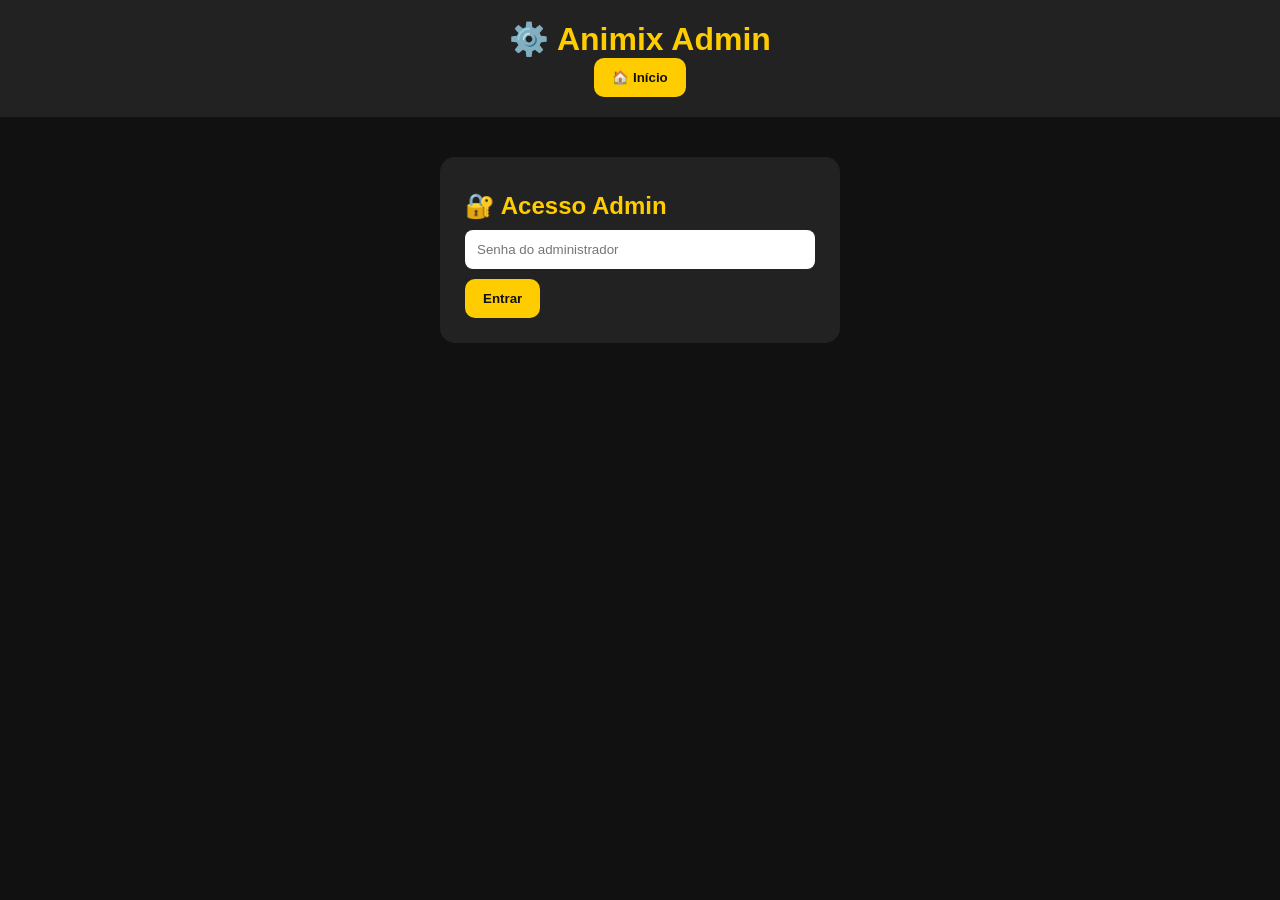
<file: admin.html>
<!DOCTYPE html>
<html lang="pt-BR">

<head>

<meta charset="UTF-8">
<meta name="viewport" content="width=device-width, initial-scale=1.0">

<title>Animix - Admin</title>

<link rel="stylesheet" href="css/style.css">

</head>


<body>


<header>

<div class="logo">

⚙️ Animix Admin

</div>


<a href="index.html">

<button>

🏠 Início

</button>

</a>


</header>





<div id="loginAdmin" class="formulario">


<h2 class="titulo">

🔐 Acesso Admin

</h2>


<input 
type="password"
id="senhaAdmin"
placeholder="Senha do administrador"
>



<button onclick="entrarAdmin()">

Entrar

</button>



</div>








<div id="painelAdmin" class="admin-container" style="display:none;">





<div class="admin-box">


<h2>

➕ Cadastrar Mangá

</h2>



<input 
id="nome"
placeholder="Nome do mangá"
>



<input 
id="autor"
placeholder="Autor"
>



<input 
id="genero"
placeholder="Gênero"
>



<input 
id="capa"
placeholder="URL da capa"
>



<textarea 
id="descricao"
placeholder="Descrição do mangá">
</textarea>




<button onclick="adicionarManga()">

Salvar Mangá

</button>



</div>







<div class="admin-box">


<h2>

📖 Novo Capítulo

</h2>




<select id="selecionarManga">

</select>




<input 
id="numeroCapitulo"
placeholder="Número do capítulo"
>




<textarea 
id="paginasCapitulo"
placeholder="Cole as URLs das páginas separadas por vírgula">
</textarea>




<button onclick="adicionarCapitulo()">

Adicionar Capítulo

</button>



</div>






<div class="admin-box">


<h2>

📚 Mangás cadastrados

</h2>



<div id="listaMangas">

</div>



</div>



</div>





<script src="js/dados.js"></script>

<script src="js/app.js"></script>
<script>


const SENHA_ADMIN = "admin123";



function entrarAdmin(){


let senha =

document.getElementById(
"senhaAdmin"
).value;




if(senha === SENHA_ADMIN){


localStorage.setItem(
"adminLogado",
"true"
);



mostrarPainel();



}

else{


alert(
"Senha incorreta!"
);


}


}






function mostrarPainel(){



document.getElementById(

"loginAdmin"

).style.display="none";



document.getElementById(

"painelAdmin"

).style.display="block";



carregarMangas();


}





if(localStorage.getItem("adminLogado")){


mostrarPainel();


}







let listaAdmin =

JSON.parse(

localStorage.getItem("mangasAdmin")

) || [];






function salvarDados(){



localStorage.setItem(

"mangasAdmin",

JSON.stringify(listaAdmin)

);



}







function adicionarManga(){



let novo = {


id: Date.now(),


nome:

document.getElementById(
"nome"
).value,


autor:

document.getElementById(
"autor"
).value,


genero:

document.getElementById(
"genero"
).value,


capa:

document.getElementById(
"capa"
).value,


descricao:

document.getElementById(
"descricao"
).value,


capitulos:[]



};





listaAdmin.push(novo);



salvarDados();



alert(
"Mangá cadastrado!"
);



limparCampos();



carregarMangas();



}







function carregarMangas(){



let select =

document.getElementById(
"selecionarManga"
);



let lista =

document.getElementById(
"listaMangas"
);




select.innerHTML="";

lista.innerHTML="";





listaAdmin.forEach(function(manga){





select.innerHTML +=


`

<option value="${manga.id}">

${manga.nome}

</option>


`;







lista.innerHTML +=


`

<div class="admin-item">


<h3>

${manga.nome}

</h3>



<p>

Capítulos:
${manga.capitulos.length}

</p>



<button onclick="excluirManga(${manga.id})">

🗑 Excluir

</button>



</div>


`;




});



}






function limparCampos(){



nome.value="";

autor.value="";

genero.value="";

capa.value="";

descricao.value="";


}







function excluirManga(id){



if(confirm("Excluir este mangá?")){


listaAdmin =

listaAdmin.filter(

m=>m.id != id

);



salvarDados();


carregarMangas();


}



}
function adicionarCapitulo(){



let id =

Number(

document.getElementById(

"selecionarManga"

).value

);





let manga =

listaAdmin.find(

m =>

m.id === id

);






if(!manga){


alert(

"Selecione um mangá"

);


return;


}






let paginas =

document.getElementById(

"paginasCapitulo"

)

.value

.split(",")

.map(

p => p.trim()

)

.filter(

p => p !== ""

);







let capitulo = {


numero:

Number(

document.getElementById(

"numeroCapitulo"

).value

),



titulo:

"Capítulo " +

document.getElementById(

"numeroCapitulo"

).value,



paginas:paginas



};






manga.capitulos.push(

capitulo

);



salvarDados();



alert(

"Capítulo adicionado!"

);



document.getElementById(

"numeroCapitulo"

).value="";



document.getElementById(

"paginasCapitulo"

).value="";



carregarMangas();



}







function sairAdmin(){



localStorage.removeItem(

"adminLogado"

);



location.reload();



}



</script>





</body>

</html>
</file>
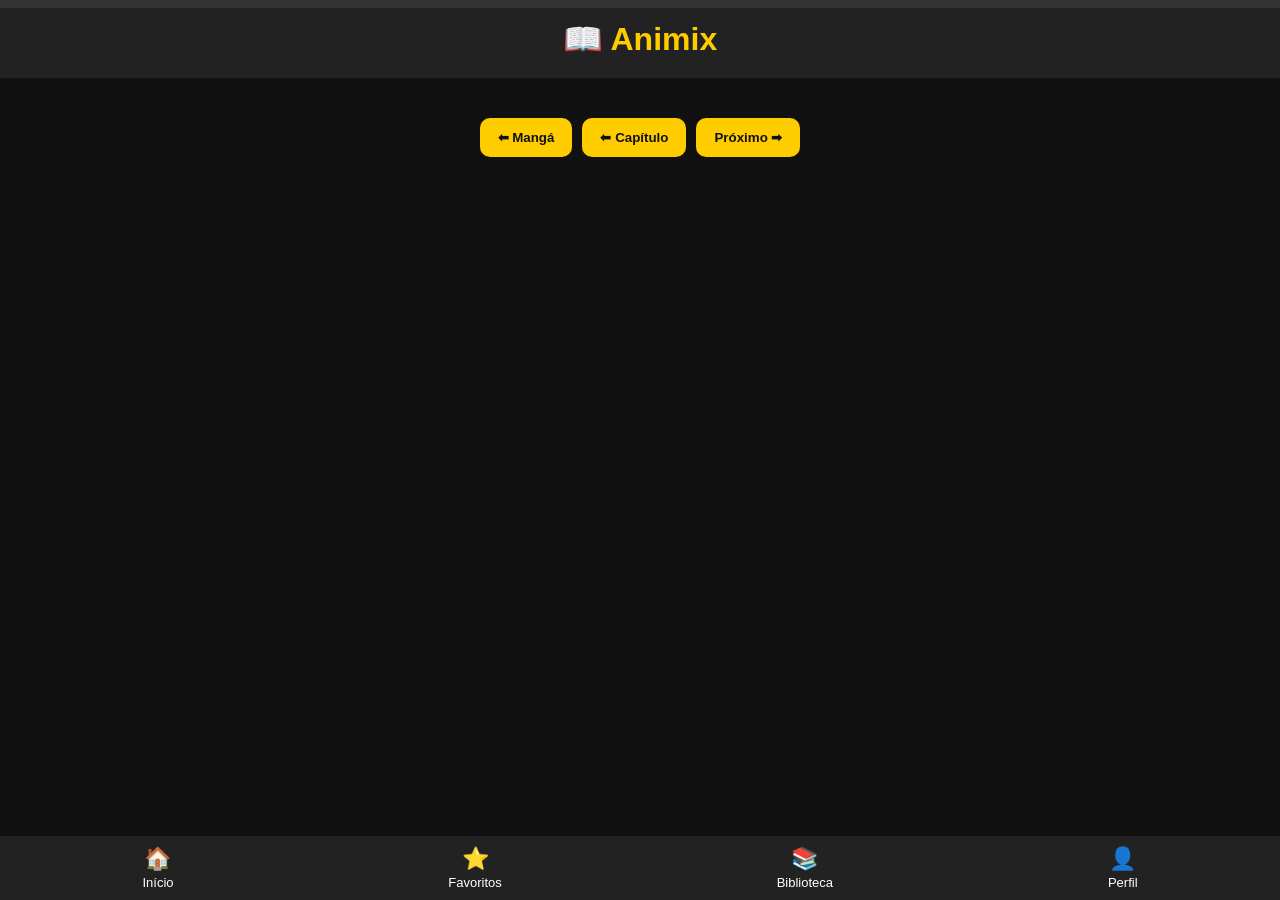
<file: leitor.html>
<!DOCTYPE html>
<html lang="pt-BR">

<head>

<meta charset="UTF-8">
<meta name="viewport" content="width=device-width, initial-scale=1.0">

<title>Animix - Leitor</title>

<link rel="stylesheet" href="css/style.css">

</head>


<body>


<div class="progresso">

<div id="barra" class="progresso-barra"></div>

</div>



<header>

<div class="logo">

📖 Animix

</div>


<h2 id="titulo"></h2>


</header>





<div class="container">


<div class="controles-leitor">


<a id="voltar">

<button>

⬅ Mangá

</button>

</a>


<button onclick="anterior()">

⬅ Capítulo

</button>



<button onclick="proximo()">

Próximo ➡

</button>


</div>





<div id="leitor" class="leitor">


</div>


</div>







<nav class="menu-fixo">


<a class="menu-item" href="index.html">

<span>🏠</span>

Início

</a>


<a class="menu-item" href="favoritos.html">

<span>⭐</span>

Favoritos

</a>


<a class="menu-item" href="biblioteca.html">

<span>📚</span>

Biblioteca

</a>


<a class="menu-item" href="perfil.html">

<span>👤</span>

Perfil

</a>


</nav>







<script src="js/dados.js"></script>

<script src="js/app.js"></script>




<script>



let url =

new URLSearchParams(

window.location.search

);




let id =

Number(

url.get("id")

);



let cap =

Number(

url.get("cap")

);






let todosMangas = mangas.concat(
JSON.parse(localStorage.getItem("mangasAdmin")) || []
);


let manga =

todosMangas.find(

m =>

m.id === id

);





let capitulo =

manga.capitulos.find(

c =>

c.numero === cap

);






document.getElementById(

"titulo"

).innerHTML =


manga.nome +

" - Capítulo " +

cap;





document.getElementById(

"voltar"

).href =

"manga.html?id="+id;






let leitor =

document.getElementById(

"leitor"

);






capitulo.paginas.forEach(function(pagina,index){



leitor.innerHTML +=


`

<div class="pagina">


<img src="${pagina}">


<p>

Página ${index+1}

</p>


</div>


`;



});







// salvar progresso


salvarLeitura(

id,

cap

);








function proximo(){



let proximo =

cap + 1;



let existe =

manga.capitulos.find(

c =>

c.numero === proximo

);




if(existe){


window.location.href =

"leitor.html?id="+id+"&cap="+proximo;


}

else{


alert(

"Último capítulo"

);


}



}






function anterior(){



let ant =

cap - 1;



let existe =

manga.capitulos.find(

c =>

c.numero === ant

);




if(existe){



window.location.href =

"leitor.html?id="+id+"&cap="+ant;



}

else{


alert(

"Primeiro capítulo"

);


}



}







window.onscroll=function(){



let altura =

document.documentElement.scrollHeight -

document.documentElement.clientHeight;



let atual =

window.scrollY;



let porcentagem =

(atual / altura) * 100;




document.getElementById(

"barra"

).style.width =

porcentagem+"%";



}





</script>


</body>

</html>
</file>
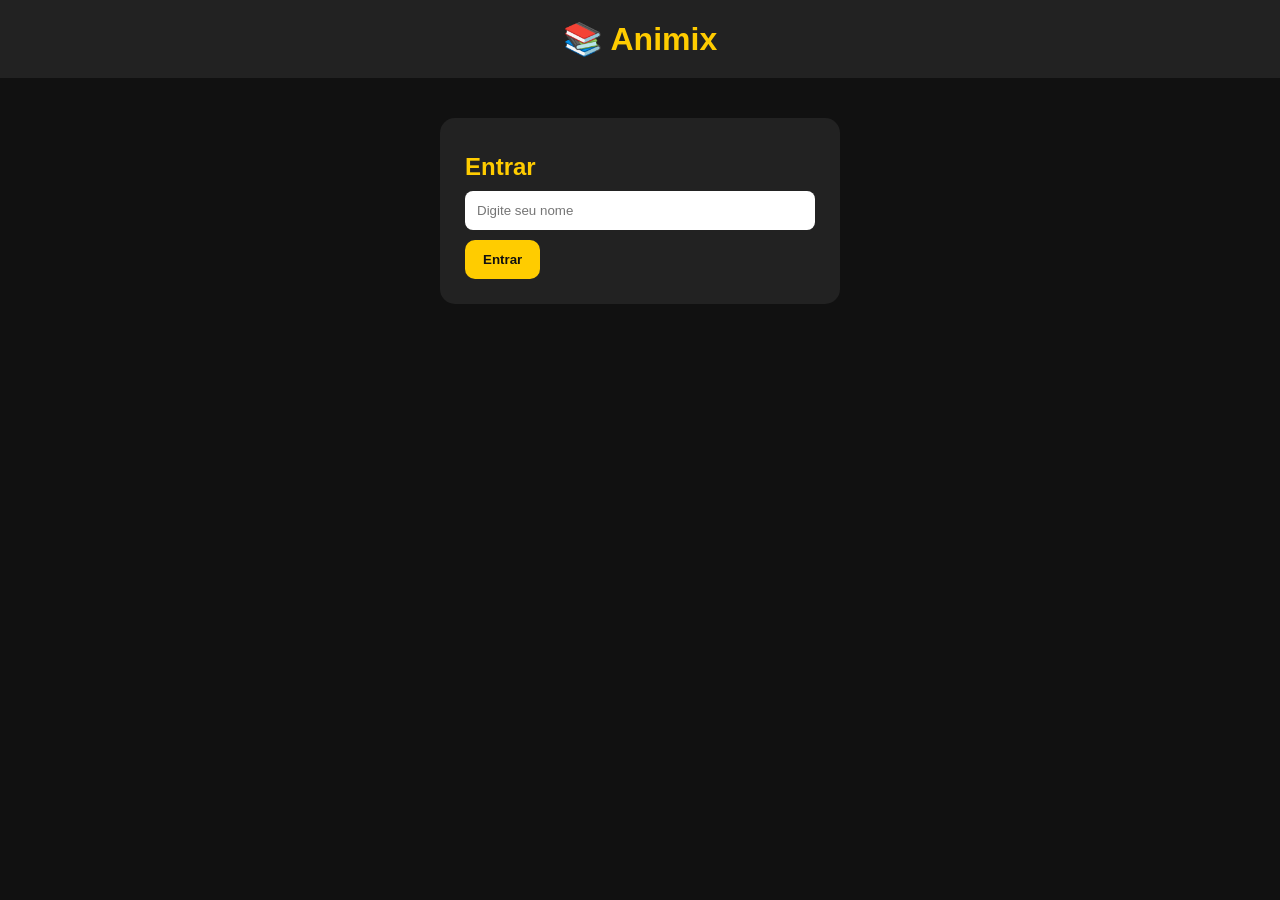
<file: login.html>
<!DOCTYPE html>
<html lang="pt-BR">

<head>

<meta charset="UTF-8">
<meta name="viewport" content="width=device-width, initial-scale=1.0">

<title>Animix - Login</title>

<link rel="stylesheet" href="css/style.css">

</head>


<body>


<header>

<div class="logo">

📚 Animix

</div>

</header>





<div class="formulario">


<h2 class="titulo">

Entrar

</h2>



<input 
id="nome"
placeholder="Digite seu nome"
>


<button onclick="entrar()">

Entrar

</button>



</div>







<script src="js/app.js"></script>




<script>


function entrar(){


let nome =

document.getElementById(

"nome"

).value.trim();




if(nome==""){


alert(

"Digite seu nome"

);


return;


}



salvarUsuario(nome);



alert(

"Login realizado!"

);



window.location.href=

"perfil.html";



}



</script>



</body>

</html>
</file>
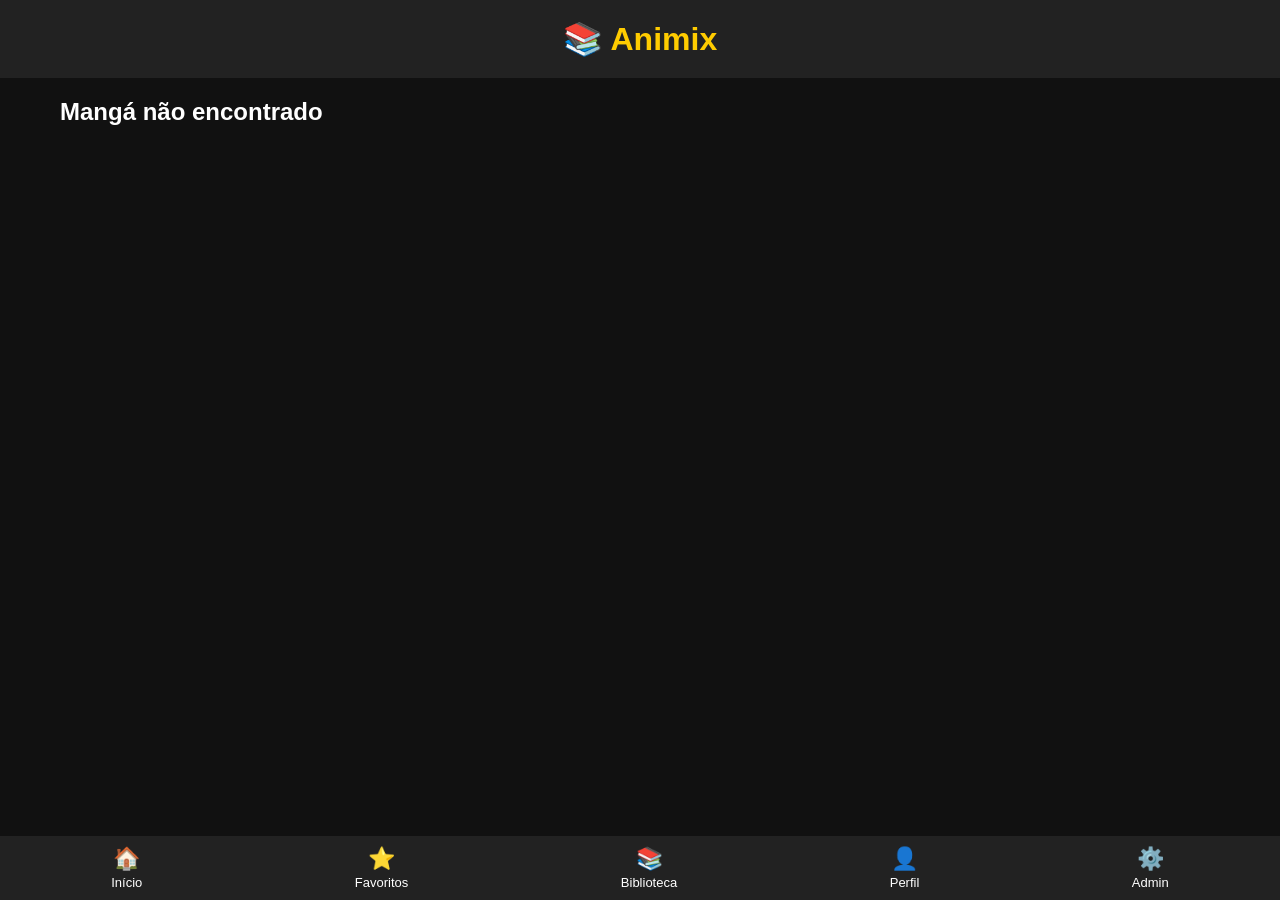
<file: manga.html>
<!DOCTYPE html>
<html lang="pt-BR">

<head>

<meta charset="UTF-8">
<meta name="viewport" content="width=device-width, initial-scale=1.0">

<title>Animix - Mangá</title>

<link rel="stylesheet" href="css/style.css">

</head>


<body>



<header>

<div class="logo">

📚 Animix

</div>

</header>





<div class="container" id="pagina">


</div>






<nav class="menu-fixo">


<a class="menu-item" href="index.html">

<span>🏠</span>

Início

</a>


<a class="menu-item" href="favoritos.html">

<span>⭐</span>

Favoritos

</a>


<a class="menu-item" href="biblioteca.html">

<span>📚</span>

Biblioteca

</a>


<a class="menu-item" href="perfil.html">

<span>👤</span>

Perfil

</a>


<a class="menu-item" href="admin.html">

<span>⚙️</span>

Admin

</a>


</nav>







<script src="js/dados.js"></script>

<script src="js/app.js"></script>



<script>


// pegar ID pela URL


let parametros =

new URLSearchParams(

window.location.search

);



let id =

Number(

parametros.get("id")

);





let todosMangas = mangas.concat(
JSON.parse(localStorage.getItem("mangasAdmin")) || []
);


let manga =

todosMangas.find(

item =>

item.id === id

);






let pagina =

document.getElementById(

"pagina"

);







if(manga){





pagina.innerHTML = `



<img class="capa-manga"

src="${manga.capa}"

>



<h1 class="titulo">

${manga.nome}

</h1>



<p>

Autor:

${manga.autor}

</p>



<p>

Gênero:

${manga.genero}

</p>




<div class="descricao">


${manga.descricao}


</div>





<button onclick="favoritar()">

⭐ Favoritar

</button>



<button onclick="biblioteca()">

📚 Biblioteca

</button>




<h2 class="titulo">

📖 Capítulos

</h2>




<div class="capitulos">


${

manga.capitulos.map(function(cap){



return `



<div class="capitulo">


<span>

Capítulo ${cap.numero}

</span>



<a href="leitor.html?id=${manga.id}&cap=${cap.numero}">


<button>

Ler

</button>


</a>



</div>



`;


}).join("")

}


</div>



`;




}

else{


pagina.innerHTML =

`

<h2>

Mangá não encontrado

</h2>

`;

}





function favoritar(){


adicionarFavorito(

manga.id

);


alert(

"Adicionado aos favoritos!"

);


}





function biblioteca(){


adicionarBiblioteca(

manga.id

);


alert(

"Adicionado à biblioteca!"

);


}




</script>


</body>

</html>
</file>
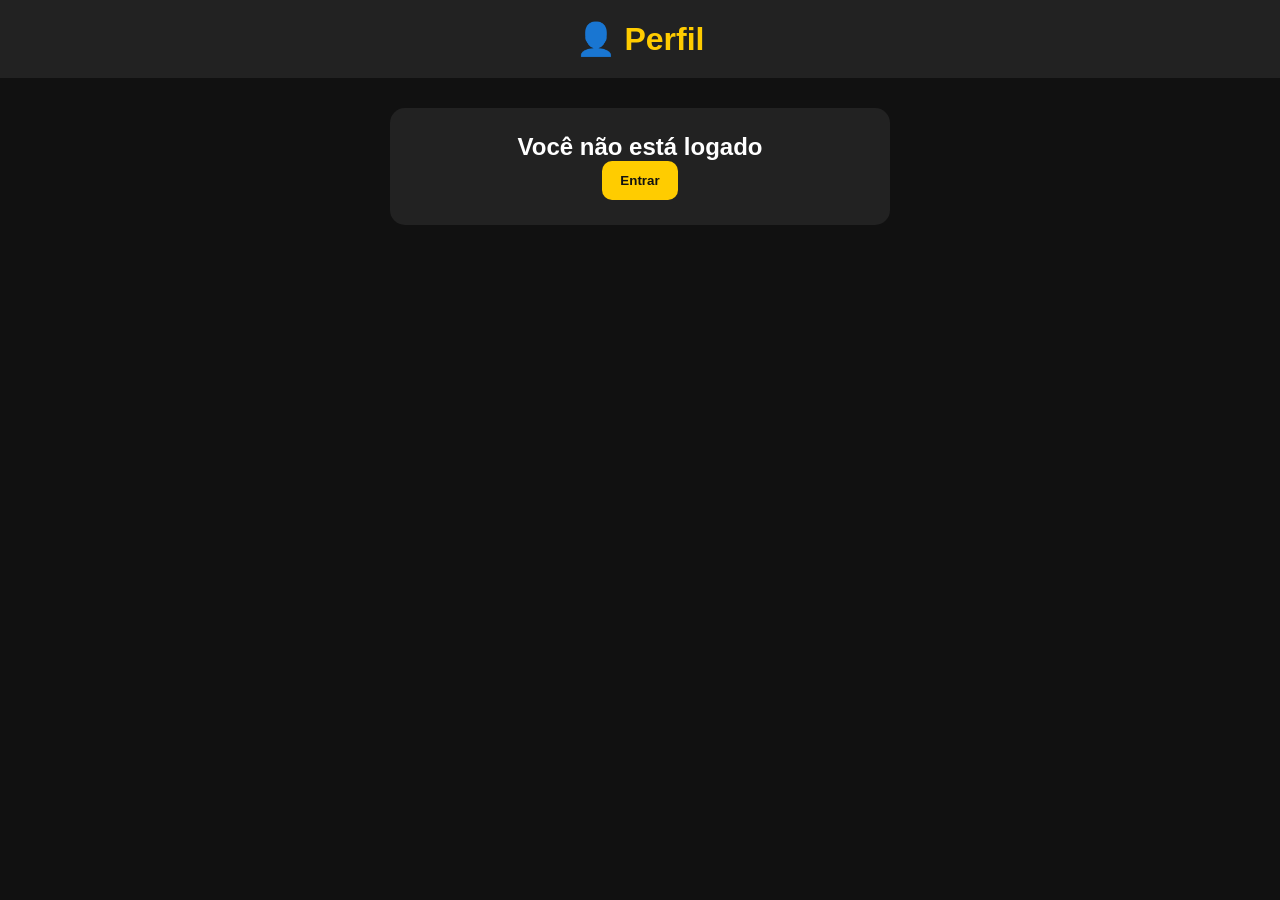
<file: perfil.html>
<!DOCTYPE html>
<html lang="pt-BR">

<head>

<meta charset="UTF-8">
<meta name="viewport" content="width=device-width, initial-scale=1.0">

<title>Animix - Perfil</title>

<link rel="stylesheet" href="css/style.css">

</head>


<body>


<header>

<div class="logo">

👤 Perfil

</div>

</header>




<div class="perfil" id="perfil">


</div>





<script src="js/app.js"></script>



<script>


let nome =

pegarUsuario();



let area =

document.getElementById(

"perfil"

);





if(nome){



let leitura =

pegarUltimaLeitura();



area.innerHTML =



`

<h2>

Olá, ${nome}

</h2>


<br>


<a href="favoritos.html">

<button>

⭐ Favoritos

</button>

</a>



<br><br>



<a href="biblioteca.html">

<button>

📚 Biblioteca

</button>

</a>


<br><br>



<button onclick="sairUsuario()">

Sair

</button>



`;



if(leitura){



area.innerHTML +=



`

<p>

Última leitura:

Capítulo ${leitura.capitulo}

</p>

`;



}



}

else{


area.innerHTML =


`

<h2>

Você não está logado

</h2>


<a href="login.html">

<button>

Entrar

</button>


</a>


`;



}



</script>


</body>

</html>
</file>
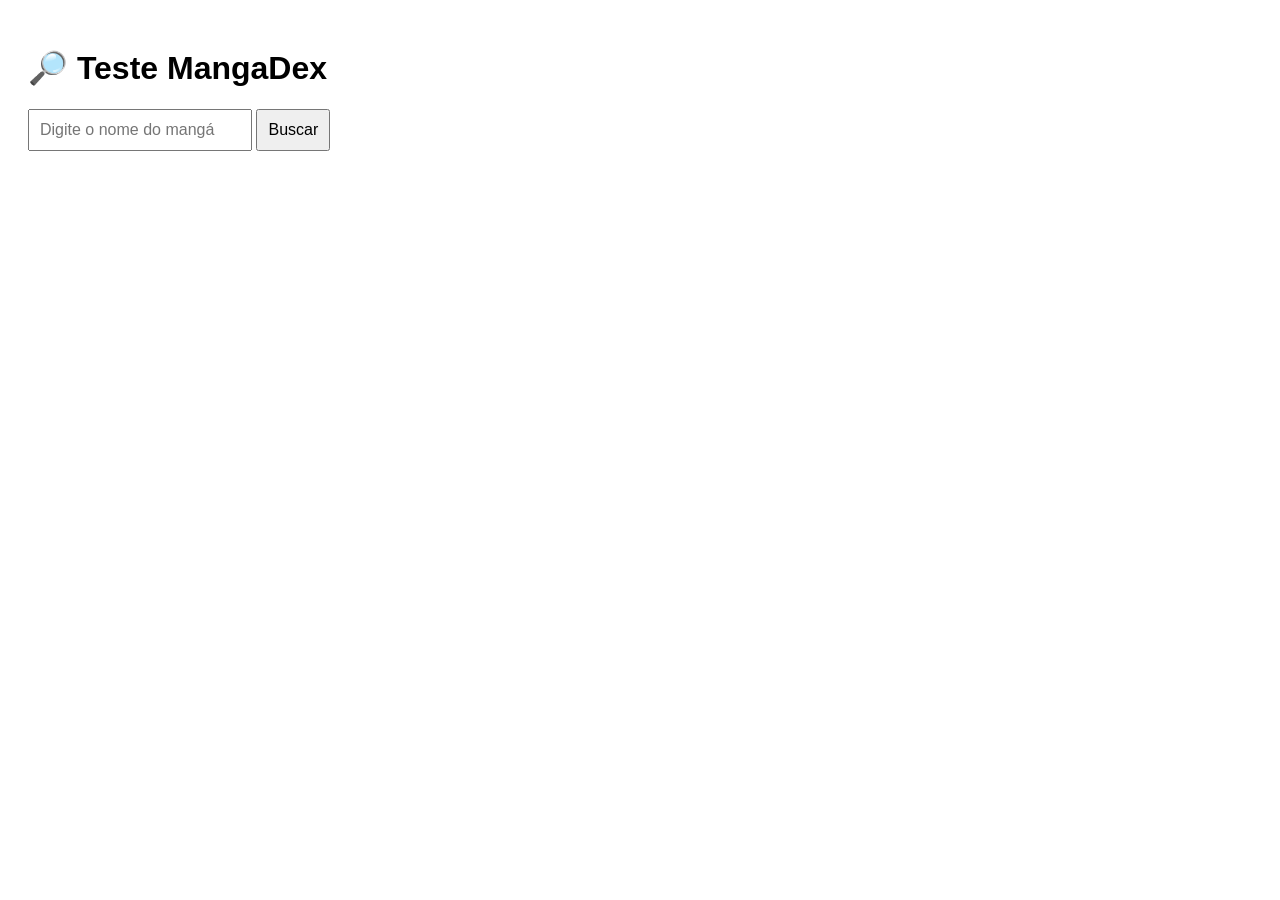
<file: teste-mangadex.html>
<!DOCTYPE html>
<html lang="pt-BR">

<head>

<meta charset="UTF-8">

<title>Teste MangaDex</title>

<style>

body{
font-family:Arial;
padding:20px;
}

input,button{
padding:10px;
font-size:16px;
}

.card{
border:1px solid #ccc;
padding:15px;
margin-top:15px;
display:flex;
gap:20px;
align-items:flex-start;
}

img{
width:120px;
height:170px;
object-fit:cover;
}

</style>

</head>

<body>

<h1>🔎 Teste MangaDex</h1>

<input
id="busca"
placeholder="Digite o nome do mangá"
>

<button onclick="pesquisar()">
Buscar
</button>

<div id="resultado"></div>

<script src="js/mangadex.js"></script>

<script>

async function pesquisar(){

    const nome = document.getElementById("busca").value.trim();

    const area = document.getElementById("resultado");

    if(!nome){
        area.innerHTML = "Digite um título.";
        return;
    }

    area.innerHTML = "Buscando...";

    const mangas = await buscarMangaDex(nome);

    area.innerHTML = "";

    if(mangas.length === 0){
        area.innerHTML = "Nenhum mangá encontrado.";
        return;
    }

    for(const manga of mangas){

        const dados = dadosMangaDex(manga);

        const capa = pegarCapaMangaDex(manga);

        area.innerHTML += `
        <div class="card">

            <img
                src="${capa}"
                onerror="this.src='img/sem-capa.jpg'"
            >

            <div>

                <h2>${dados.nome}</h2>

                <p>${dados.descricao.substring(0,200)}</p>

                <p><strong>Gêneros:</strong> ${dados.generos.join(", ")}</p>

            </div>

        </div>
        `;

    }

}

</script>

</body>

</html>
</file>
<file: css/style.css>
/* =====================================
   ANIMIX v2.0
   STYLE.CSS - PARTE 1/3
   Tema: Dark + Amarelo
===================================== */


/* RESET */

* {
    margin: 0;
    padding: 0;
    box-sizing: border-box;
}


html {
    scroll-behavior: smooth;
}


body {

    background: #111;
    color: #fff;
    font-family: Arial, Helvetica, sans-serif;
    min-height: 100vh;
    padding-bottom: 90px;

}


a {

    color: inherit;
    text-decoration: none;

}


/* =====================================
   CORES PADRÃO
===================================== */


:root {

    --amarelo: #ffcc00;
    --fundo: #111;
    --card: #222;
    --card2: #333;
    --texto: #fff;
    --cinza: #aaa;
    --vermelho: #d00000;

}



/* =====================================
   HEADER
===================================== */


header {

    background: var(--card);
    padding: 20px;
    text-align: center;
    position: sticky;
    top: 0;
    z-index: 50;

}



.logo {

    color: var(--amarelo);
    font-size: 32px;
    font-weight: bold;

}



.titulo {

    color: var(--amarelo);
    margin-top: 10px;

}



.subtitulo {

    color: var(--cinza);
    margin-top: 5px;

}



/* =====================================
   PESQUISA
===================================== */


.area-pesquisa {

    padding: 20px;
    text-align: center;

}



.pesquisa {

    width: 90%;
    max-width: 500px;
    padding: 14px;
    border-radius: 10px;
    border: none;
    outline: none;
    font-size: 16px;

}




/* =====================================
   BOTÕES
===================================== */


button,
.botao {


    background: var(--amarelo);
    color: #111;
    border: none;
    padding: 12px 18px;
    border-radius: 10px;
    cursor: pointer;
    font-weight: bold;
    transition: .3s;


}



button:hover,
.botao:hover {


    transform: scale(1.05);
    opacity: .9;


}



.botao-vermelho {


    background: var(--vermelho);
    color:white;


}



.botao-secundario {


    background: var(--card2);
    color:white;


}




/* =====================================
   CONTAINERS
===================================== */


.container {

    max-width: 1200px;
    margin:auto;
    padding:20px;


}




/* =====================================
   GRID DE MANGÁS
===================================== */


.catalogo {


    display:flex;
    flex-wrap:wrap;
    justify-content:center;
    gap:20px;


}




/* =====================================
   CARD MANGÁ
===================================== */


.card {


    background:var(--card);
    width:210px;
    padding:15px;
    border-radius:15px;
    text-align:center;
    transition:.3s;


}



.card:hover {


    transform:translateY(-5px);


}



.card img {


    width:180px;
    height:260px;
    object-fit:cover;
    border-radius:10px;


}



.card h3 {


    margin:12px 0;
    color:var(--amarelo);


}



.card p {


    color:var(--cinza);
    font-size:14px;


}
/* =====================================
   ANIMIX v2.0
   STYLE.CSS - PARTE 2/3
===================================== */


/* =====================================
   PÁGINA DO MANGÁ
===================================== */


.capa-manga {

    width:250px;
    height:360px;
    object-fit:cover;
    border-radius:15px;
    display:block;
    margin:20px auto;

}



.descricao {


    background:var(--card);
    padding:20px;
    border-radius:15px;
    margin:20px 0;
    color:#ddd;


}



/* =====================================
   LISTA DE CAPÍTULOS
===================================== */


.capitulos {


    display:flex;
    flex-direction:column;
    gap:10px;


}



.capitulo {


    background:var(--card);
    padding:15px;
    border-radius:10px;
    display:flex;
    justify-content:space-between;
    align-items:center;


}



.capitulo:hover {


    background:var(--card2);


}




/* =====================================
   LEITOR
===================================== */


.leitor {


    max-width:900px;
    margin:auto;


}



.pagina {


    margin-bottom:20px;
    text-align:center;


}



.pagina img {


    width:100%;
    display:block;
    border-radius:5px;


}




.controles-leitor {


    display:flex;
    justify-content:center;
    gap:10px;
    padding:20px;


}




/* =====================================
   PROGRESSO DE LEITURA
===================================== */


.progresso {


    width:100%;
    height:8px;
    background:#333;
    position:fixed;
    top:0;
    left:0;
    z-index:100;


}



.progresso-barra {


    height:8px;
    width:0%;
    background:var(--amarelo);


}



/* =====================================
   MENU INFERIOR APP
===================================== */


.menu-fixo {


    position:fixed;
    bottom:0;
    left:0;
    width:100%;
    background:#222;
    display:flex;
    justify-content:space-around;
    padding:10px 5px;
    z-index:100;


}



.menu-item {


    color:white;
    text-align:center;
    font-size:13px;


}



.menu-item span {


    display:block;
    font-size:22px;
    margin-bottom:3px;


}



.menu-item:hover {


    color:var(--amarelo);


}



/* =====================================
   LOGIN
===================================== */


.formulario {


    max-width:400px;
    margin:40px auto;
    background:var(--card);
    padding:25px;
    border-radius:15px;


}



.formulario input {


    width:100%;
    padding:12px;
    margin:10px 0;
    border-radius:8px;
    border:none;
    outline:none;


}




/* =====================================
   PERFIL
===================================== */


.perfil {


    max-width:500px;
    margin:30px auto;
    background:var(--card);
    padding:25px;
    border-radius:15px;
    text-align:center;


}



.avatar {


    width:100px;
    height:100px;
    border-radius:50%;
    object-fit:cover;
    margin-bottom:15px;


}




/* =====================================
   FAVORITOS E BIBLIOTECA
===================================== */


.lista-vazia {


    text-align:center;
    padding:40px;
    color:var(--cinza);


}




.item-lista {


    background:var(--card);
    padding:15px;
    margin:10px;
    border-radius:10px;


}




/* =====================================
   ADMIN
===================================== */


.admin-container {


    max-width:900px;
    margin:auto;
    padding:20px;


}



.admin-box {


    background:var(--card);
    padding:20px;
    border-radius:15px;
    margin-bottom:20px;


}



.admin-box h2 {


    color:var(--amarelo);
    margin-bottom:15px;


}



.admin-box input,
.admin-box textarea,
.admin-box select {


    width:100%;
    padding:12px;
    margin:8px 0;
    border-radius:8px;
    border:none;


}



.admin-item {


    background:var(--card2);
    padding:15px;
    border-radius:10px;
    margin:10px 0;


}
/* =====================================
   ANIMIX v2.0
   STYLE.CSS - PARTE 3/3
===================================== */


/* =====================================
   CONTINUAR LENDO
===================================== */


.continuar {


    background:var(--card);
    margin:20px;
    padding:20px;
    border-radius:15px;
    text-align:center;


}



.continuar h2 {


    color:var(--amarelo);


}





/* =====================================
   ALERTAS
===================================== */


.alerta {


    background:var(--card);
    padding:15px;
    border-radius:10px;
    margin:15px;
    text-align:center;


}



.sucesso {


    border-left:5px solid #00c853;


}



.erro {


    border-left:5px solid var(--vermelho);


}





/* =====================================
   BOTÃO VOLTAR AO TOPO
===================================== */


.voltar-topo {


    position:fixed;
    right:20px;
    bottom:100px;
    width:45px;
    height:45px;
    border-radius:50%;
    display:none;
    align-items:center;
    justify-content:center;


}



/* =====================================
   ANIMAÇÕES
===================================== */


@keyframes aparecer {


    from {

        opacity:0;
        transform:translateY(20px);

    }


    to {

        opacity:1;
        transform:translateY(0);

    }


}



.animar {


    animation:aparecer .4s ease;


}





/* =====================================
   RESPONSIVIDADE CELULAR
===================================== */


@media(max-width:700px){



header {

    padding:15px;

}



.logo {


    font-size:25px;


}



.catalogo {


    gap:12px;


}



.card {


    width:160px;
    padding:10px;


}



.card img {


    width:140px;
    height:210px;


}



.capa-manga {


    width:200px;
    height:300px;


}



.capitulo {


    flex-direction:column;
    gap:10px;


}



.menu-item {


    font-size:11px;


}



.menu-item span {


    font-size:18px;


}



button,
.botao {


    padding:10px 14px;


}



}





/* =====================================
   TABLET
===================================== */


@media(min-width:701px) and (max-width:1100px){



.card {


    width:190px;


}


}





/* =====================================
   SCROLL
===================================== */


::-webkit-scrollbar {


    width:8px;


}



::-webkit-scrollbar-track {


    background:#111;


}



::-webkit-scrollbar-thumb {


    background:#444;
    border-radius:10px;


}



::-webkit-scrollbar-thumb:hover {


    background:var(--amarelo);


}
</file>
